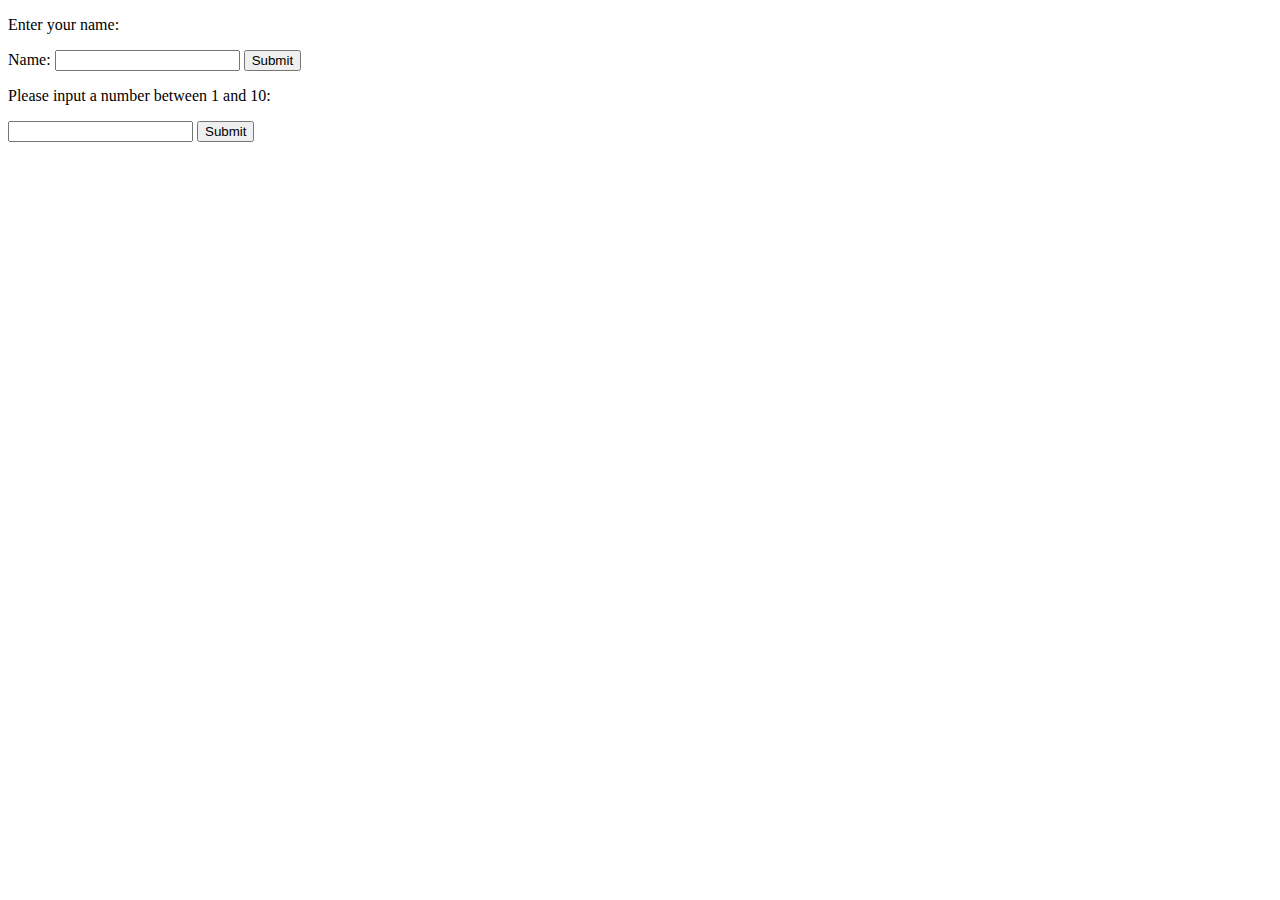
<file: client side programming/JS/index.html>
<!DOCTYPE html>
<html lang="en">
<head>
    <meta charset="UTF-8">
    <meta http-equiv="X-UA-Compatible" content="IE=edge">
    <meta name="viewport" content="width=device-width, initial-scale=1.0">
    <script src="app.js"></script>
    <title>Document</title>
</head>
<body>
    <p>Enter your name:</p>
    <form name="myForm" action="" onsubmit="return validateForm()" method="post">
        Name: <input type="text" name="fname">
        <input type="submit" value="Submit">
    </form>
    <p>Please input a number between 1 and 10:</p>
    <input id="numb">
    <button type="button" onclick="myFunction()">Submit</button>
    <p id="demo"></p>
</body>
</html>
</file>
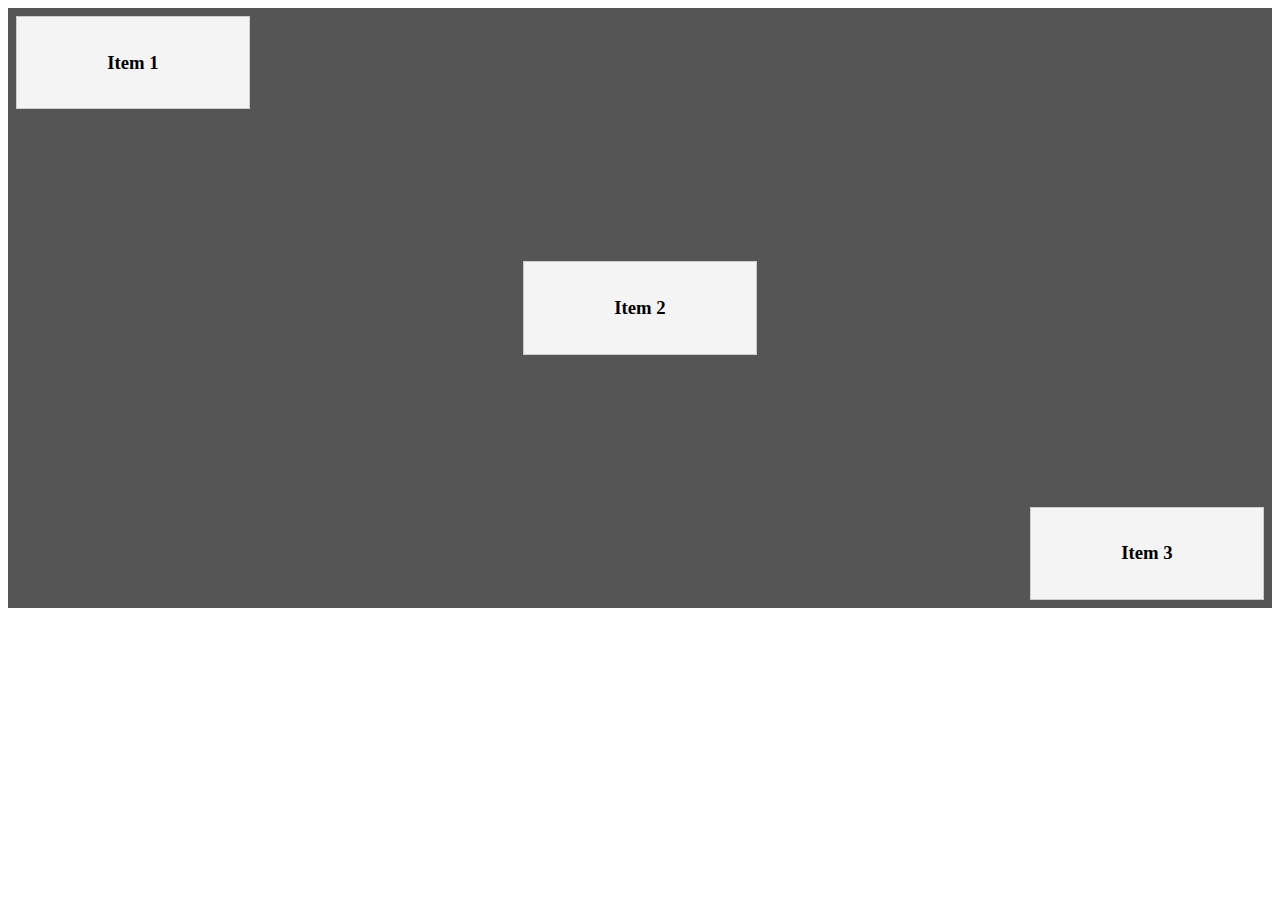
<file: client side programming/CSS/flex-design.html>
<!DOCTYPE html>
<html lang="en">
<head>
    <meta charset="UTF-8">
    <title>Flex-Align</title>
    <style>
        .item{
            background: #f4f4f4;
            border: #ccc 1px solid;
            padding: 1rem;
            text-align: center;
            margin: 0.5rem;
            flex-basis: 200px;
        }
        #container{
            display: flex;
            justify-content: space-between;
            flex-wrap: wrap;
            background: #555;
            height: 600px;
            
            align-items: center;
        }
        .item-3{
            align-self: flex-end;
        }
        .item-1{
            align-self: flex-start;
        }
    </style>
</head>
<body>
    <div id="container">
        <div class="item item-1">
            <h3>Item 1</h3>
        </div>
        <div class="item item-2">
            <h3>Item 2</h3>
        </div>
        <div class="item item-3">
            <h3>Item 3</h3>
        </div>   
    </div>
</body>
</html>
</file>
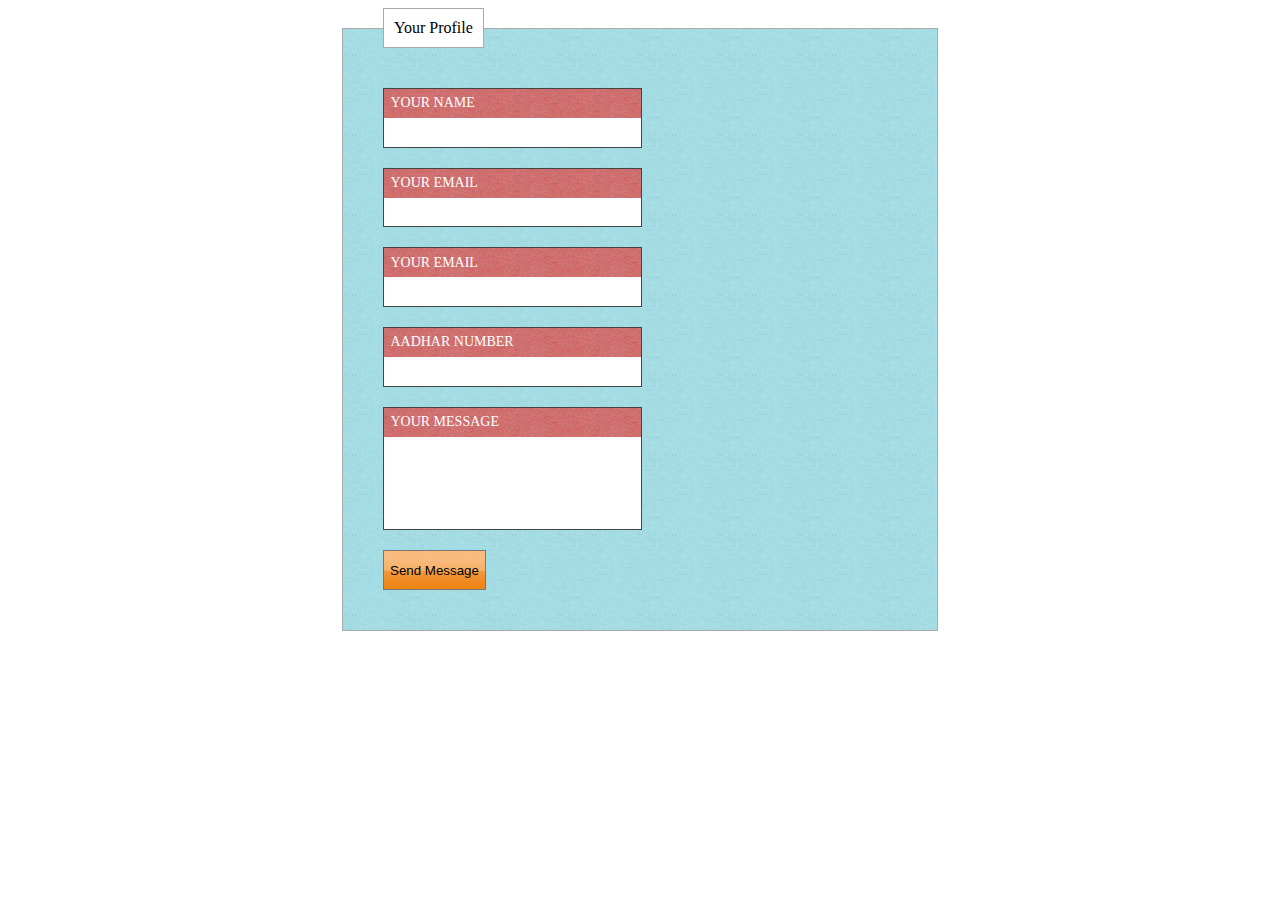
<file: client side programming/CSS/forms.html>
<!DOCTYPE html>
<html>
<head>
    <title>CSS Forms</title>
    <link rel="stylesheet" href="forms.css">
</head>
<body>
   <div id="container">
        <form>
            <fieldset>
                <legend>Your profile</legend>
                <label for="form-name">Your Name</label>
                <input type="text" id="form-name">

                <label for="form-email">Your Email</label>
                <input type="email" id="form-email">

                <label for="form-number">Your Email</label>
                <input type="tel" id="form-number">

                <label for="form-aadhar">Aadhar Number</label>
                <input type="text" id="form-aadhar">

                <label for="form-message">Your Message</label>
                <textarea id="form-message" cols="30" rows="5"></textarea>

                <input type="submit" value="Send Message">            
            </fieldset>
        </form>
    </div>
</body>
</html>
</file>
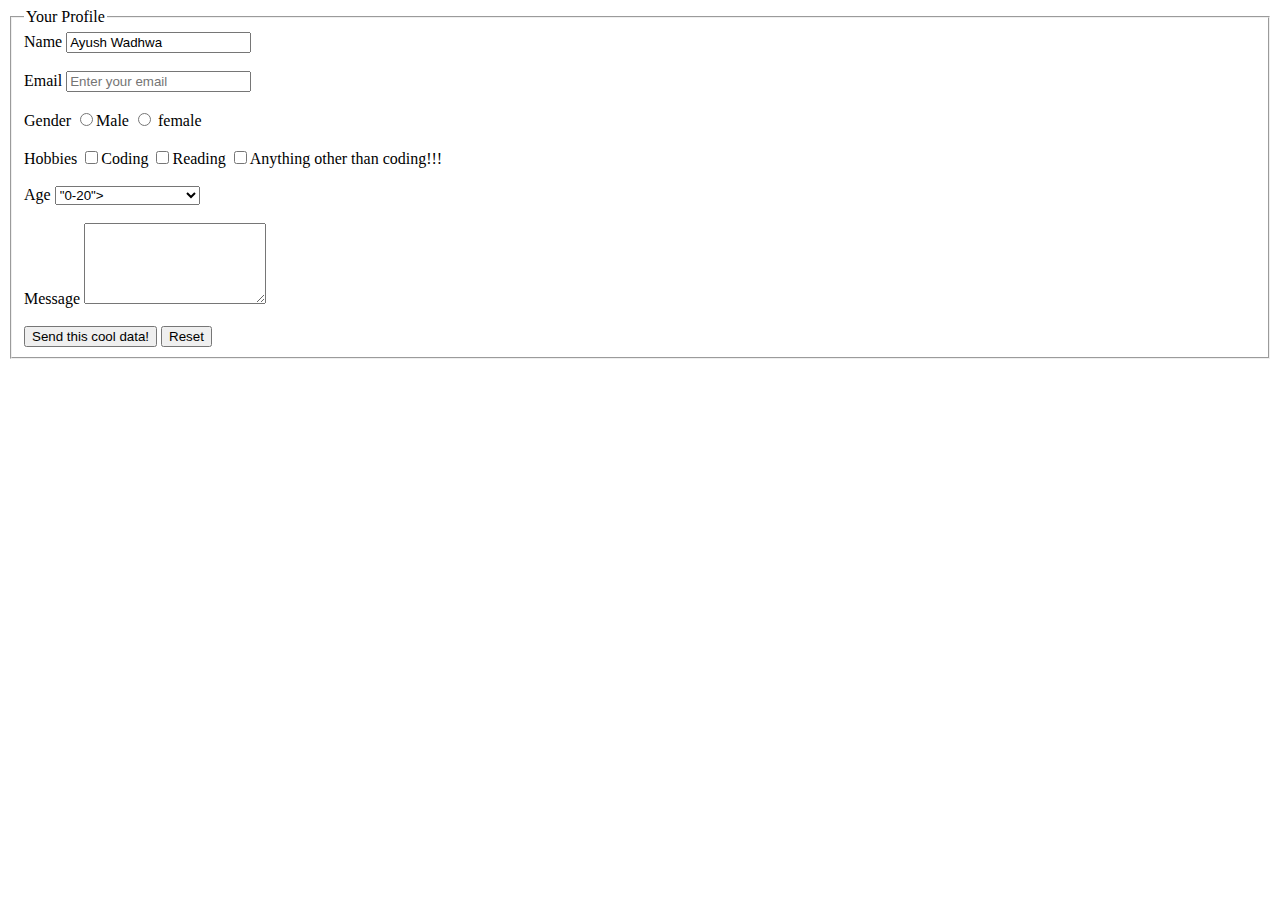
<file: client side programming/HTML/HTMLForm.html>
<!DOCTYPE html>
<html>
<head>
    <title>Forms</title>
</head>
<body>
    <form>
        <fieldset>
            <legend>Your Profile</legend>
            <label>Name <input type="text" placeholder="Enter your name" value="Ayush Wadhwa" required></label>
            
            <br><br>
            
            <label for="emailaddress">Email</label>
            <input type="email" placeholder="Enter your email" id="emailaddess">
            
            <br><br>
            
            <label>Gender</label>
            <label><input type="radio" name="gender">Male</label>
            <input type="radio" name="gender" id="female">
            <label for="female">female</label>
            
            <br><br>
            
            <Label>Hobbies</Label>
            <label><input type="checkbox">Coding</label>
            <input type="checkbox">Reading
            <input type="checkbox">Anything other than coding!!!
            
            <br><br>
            
            <label for="age">Age</label>
            <select id="age">
                <option >"0-20"></option>
                <option >"20-40"></option>
                <option >"40-60"></option>
                <option >"Ab toh umar gaye"></option>
            </select>
            
            
            <br><br>
            
            <label for="message">Message</label>
            <textarea id="message" cols="20" rows="5"></textarea>
            
            <br><br>
              
            <input type="submit" value="Send this cool data!">
            <input type="reset">
        </fieldset>
    </form>
</body>
</html>
</file>
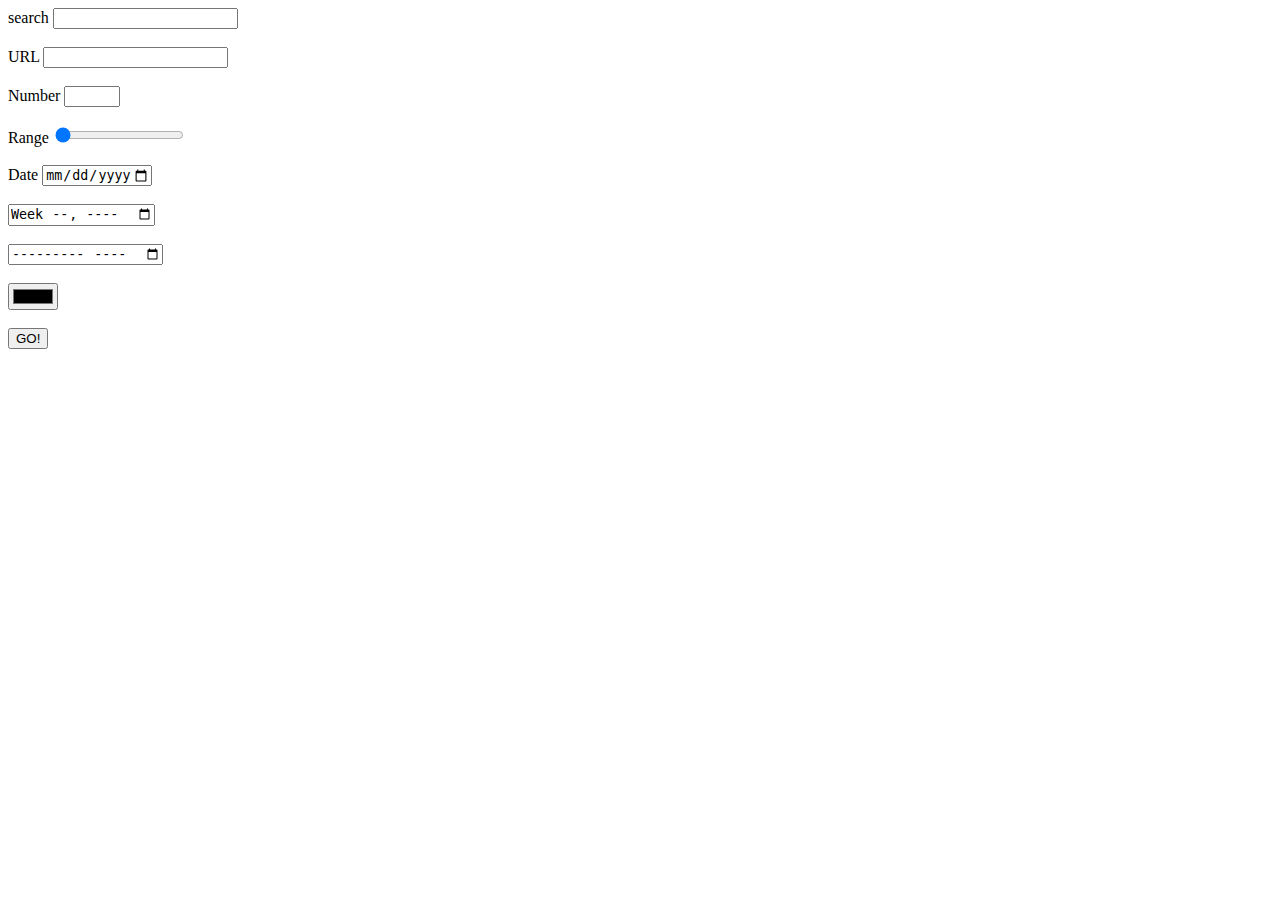
<file: client side programming/HTML/HTMLInputTypes.html>
<!DOCTYPE html>
<head>
    <title>HTML 5 Input</title>
</head>
<!--- Output of following tags may differ from browser to browser --->
<body>
    <form>
        <label for="search">search</label>
        <input type="search"  id="search">
        
        <br><br>
        
        <label for="url">URL</label>
        <input type="url" id="url">
        
        <br><br>
        
        <label for="number">Number</label>
        <input type="number" id="number" min="5" max="50" step="5">
        
        <br><br>
        
        <label for="range">Range</label>
        <input type="range" id="Range" value="50" min="50" max="100">
        
        <br><br>
        
        <label for="date">Date</label>
        <input type="date" id="Date" min="2019-05-07" max="2019-06-26">
        
        <br><br>
        
        <input type="week" name="" id="">
        
        <br><br>
        
        <input type="month" name="" id="">
        
        <br><br>
        
        <input type="color" name="" id="">
        
        <br><br>
        
        <input type="submit" value="GO!">
    </form>
</body>
</file>
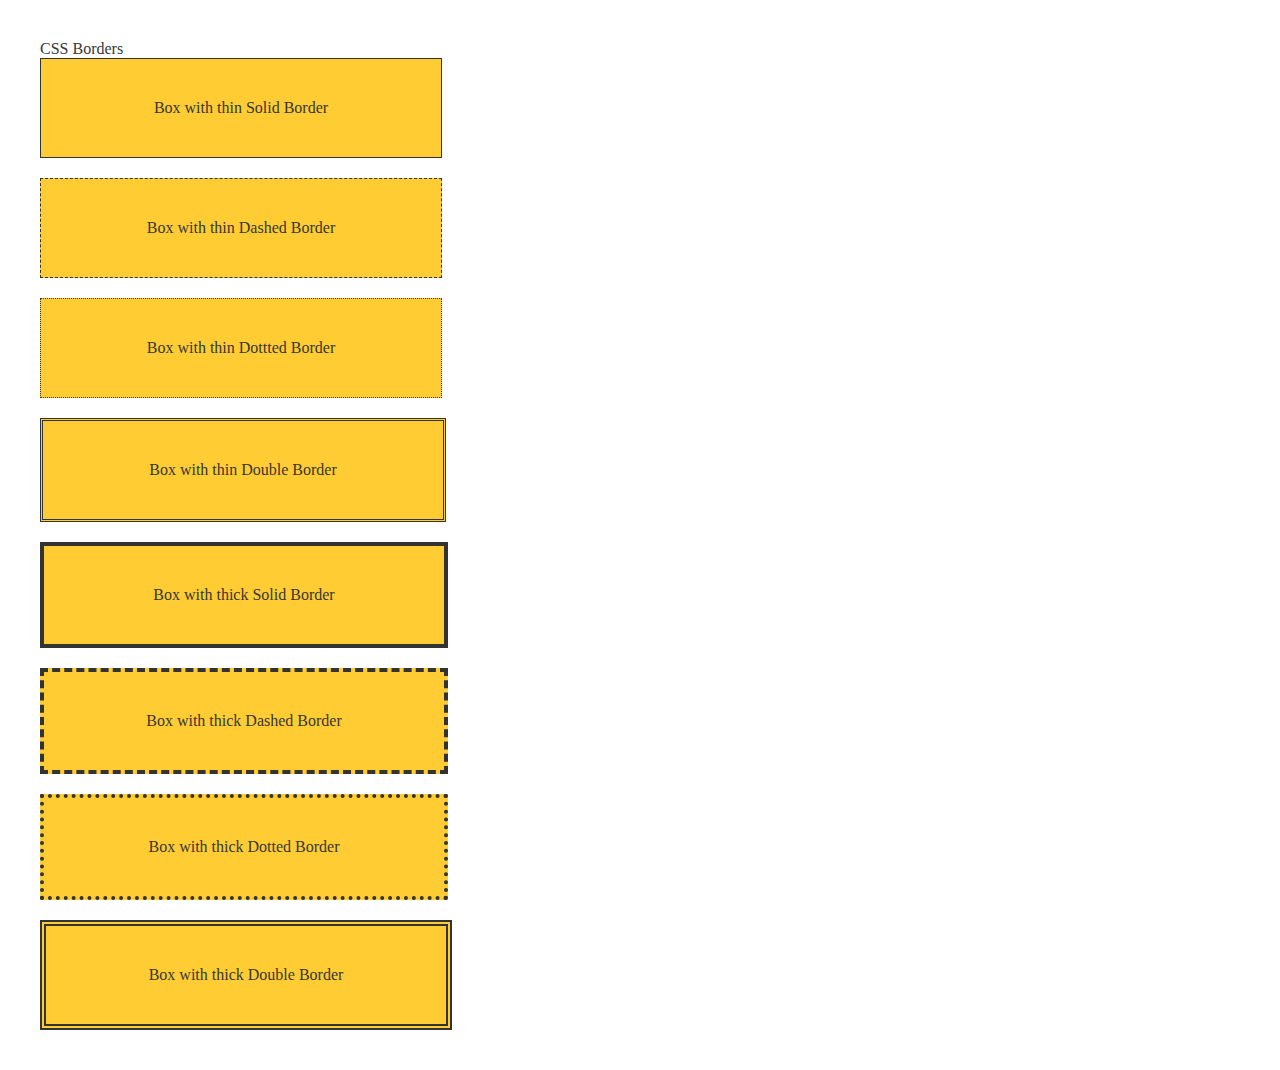
<file: client side programming/CSS/borders/Borders.html>
<!DOCTYPE html>
<html>
<head>
    <title>CSS Borders</title>
    <link rel="stylesheet" href="stylehsheet.css">
</head>
<body>
    <h1>CSS Borders</h1>
    <div id="box1" class="border-box">
    Box with thin Solid Border
    </div>
    <div id="box2" class="border-box">
    Box with thin Dashed Border
    </div>
    <div id="box3" class="border-box">
    Box with thin Dottted Border
    </div>
    <div id="box4" class="border-box">
    Box with thin Double Border
    </div>
    <div id="box5" class="border-box">
    Box with thick Solid Border
    </div>
    <div id="box6" class="border-box">
    Box with thick Dashed Border
    </div>
    <div id="box7" class="border-box">
    Box with thick Dotted Border
    </div>
    <div id="box8" class="border-box">
    Box with thick Double Border
    </div>
</body>
</html>
</file>
<file: client side programming/CSS/forms.css>
#container{
    width: 600px;
    margin: 0 auto;
}
fieldset{
    padding: 40px;
    border: solid 1px #AAA;
    background: url('images/blue_background.jpg');
}
fieldset legend{
    background: #FFF;
    border: solid 1px #AAA;
    padding: 10px;
    text-transform: capitalize;
}
input[type="text"],input[type="tel"],input[type="email"],textarea{
    display: block;
    margin: 0 0 20px;
    padding: 1.25%;
    width: 47.5%;
    border: solid 1px #454545;
    font-family: Monaco, monospace;
    font-size: 14px;
    color: #777;
    text-transform: uppercase;
    letter-spacing: 0.075em;
    border-top: none;
    outline-color: red;
}
textarea{
    resize: none;
}
label{
    font-size: 14px;
    text-transform: uppercase;
    font-family: Monaco monospace;
    background: url('images/red_background.jpg');
    width: 47.5%;
    display: block;
    padding: 1.25%;
    border: solid 1px #454545;
    color: white;
    border-bottom: none;
}
input[type="submit"]{
    background: none;
    background: url('images/button_background.jpg');
    height: 40px;
    border: solid 1px #777;
}
input[type="submit"]:hover, input[type="submit"]:focus{
    cursor: pointer;
    border-color: #454545;
    outline: none;
}
input[type="submit"]:active{
    cursor: pointer;
    border-color: #111;
    outline: none;
    position: relative;
    top: 1px;
    left: 1px;
}
</file>
<file: client side programming/CSS/borders/stylehsheet.css>
*{
    margin: 0;
    padding: 0;
    font-weight: normal;
    font-size: 16px;
}

body{
    margin: 40px;
    font-family: Georgia, Times, serif;
    color: #373737;
}
.border-box{
    background: #FC3;
/*    Margin between 2 boxes*/
    margin: 0 0 20px;
/*    Internal spacing*/
    padding : 40px;
    width : 320px;
    text-align: center;
}
#box1{
    border: solid 1px #333;
}
#box2{
    border: dashed 1px #333;
}
#box3{
    border: dotted 1px #333;
}
/*Minimum size requied to view thin double border is 3px ie 1 px for each border and 1px gap*/
#box4{
    border: double 3px #333;
}
#box5{
    border: solid 4px #333;
}
#box6{
    border: dashed 4px #333;
}
#box7{
    border: dotted 4px #333;
}
/*Minimum size required to view thick double border is 6px*/
#box8{
    border: double 6px #333;
}
</file>
